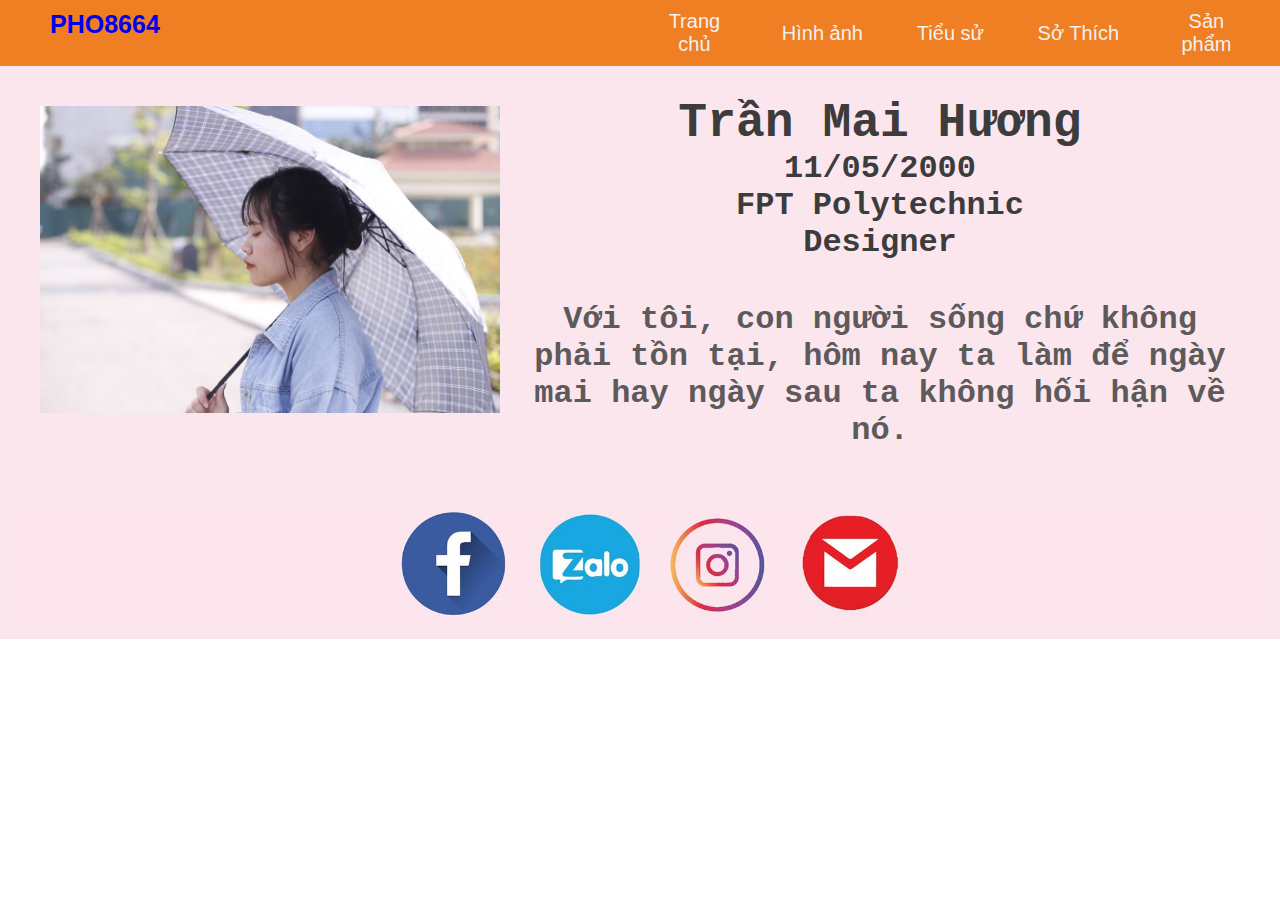
<file: index.html>
<!DOCTYPE html>
<html lang="en">

<head>
    <meta charset="UTF-8">
    <meta name="viewport" content="width=device-width, initial-scale=1.0">
    <meta http-equiv="X-UA-Compatible" content="ie=edge">
    <title>Trang chủ</title>
    <link rel="stylesheet" href="css/main.css">
</head>

<body>
    <div class="main-container">
        <div class="item-container header">
            <div class="item-header logo">
                    <div class="item-menu">
                <a href="#">PHO8664</a>
                    </div>
            </div>
            <div class="item-header navbar">
                <div class="item-navbar">
                    <div class="item-menu">
                        <a href="#">Trang chủ</a>
                    </div>
                </div>
                <div class="item-navbar">
                    <div class="item-menu">
                        <a href="#">Hình ảnh</a>
                    </div>
                </div>
                <div class="item-navbar">
                    <div class="item-menu">
                        <a href="#">Tiểu sử</a>
                    </div>
                </div>
                <div class="item-navbar">
                    <div class="item-menu">
                        <a href="hobby.html">Sở Thích</a>
                    </div>
                </div>
                <div class="item-navbar">
                    <div class="item-menu">
                        <a href="#">Sản phẩm</a>
                    </div>
                </div>
            </div>
        </div>
        <div class="item-container body">
            <div class="item-body images">
                <img src="img/72531405_2439676536152246_4367470746297958400_n.jpg" alt="pic">
            </div>
            <div class="item-body content">
                <h2>Trần Mai Hương</h2>
                <p>11/05/2000</p>
                <p>FPT Polytechnic</p>
                <p>Designer</p>
                <div class="descep">
                    <p>Với tôi, con người sống chứ không phải tồn tại, hôm nay ta làm để ngày mai hay ngày sau ta không
                        hối
                        hận về nó.</p>
                </div>

            </div>
        </div>
        <div class="item-container footer">
            <img src="img/71474895_431336260835650_711141915864596480_n.jpg" alt="">
        </div>

    </div>
</body>

</html>
</file>
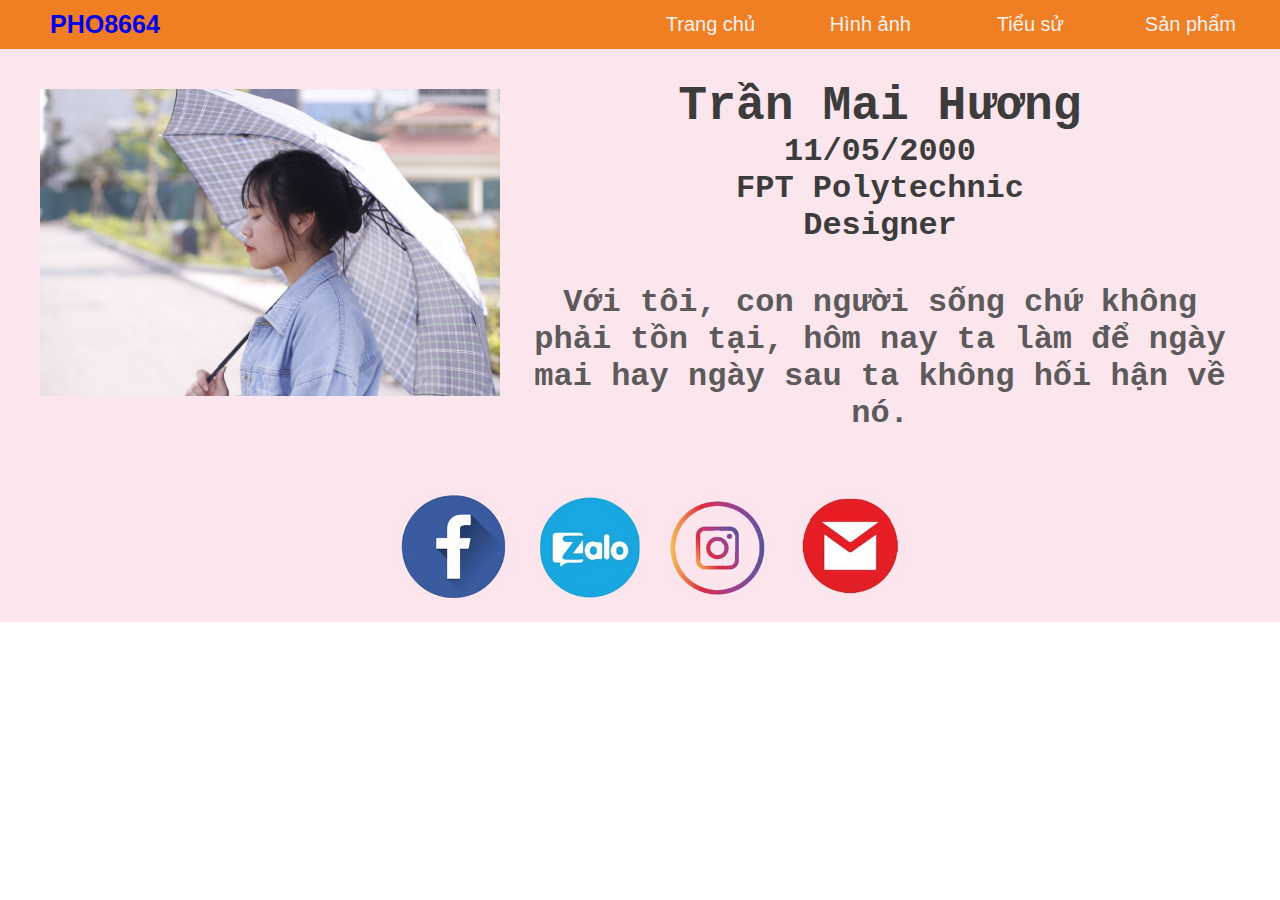
<file: demo.html>
<!DOCTYPE html>
<html lang="en">

<head>
    <meta charset="UTF-8">
    <meta name="viewport" content="width=device-width, initial-scale=1.0">
    <meta http-equiv="X-UA-Compatible" content="ie=edge">
    <title>Trang chủ</title>
    <link rel="stylesheet" href="css/main.css">
</head>

<body>
    <div class="main-container">
        <div class="item-container header">
            <div class="item-header logo">
                    <div class="item-menu">
                <a href="#">PHO8664</a>
                    </div>
            </div>
            <div class="item-header navbar">
                <div class="item-navbar">
                    <div class="item-menu">
                        <a href="#">Trang chủ</a>
                    </div>
                </div>
                <div class="item-navbar">
                    <div class="item-menu">
                        <a href="#">Hình ảnh</a>
                    </div>
                </div>
                <div class="item-navbar">
                    <div class="item-menu">
                        <a href="#">Tiểu sử</a>
                    </div>
                </div>
                <div class="item-navbar">
                    <div class="item-menu">
                        <a href="#">Sản phẩm</a>
                    </div>
                </div>
            </div>
        </div>
        <div class="item-container body">
            <div class="item-body images">
                <img src="img/72531405_2439676536152246_4367470746297958400_n.jpg" alt="pic">
            </div>
            <div class="item-body content">
                <h2>Trần Mai Hương</h2>
                <p>11/05/2000</p>
                <p>FPT Polytechnic</p>
                <p>Designer</p>
                <div class="descep">
                    <p>Với tôi, con người sống chứ không phải tồn tại, hôm nay ta làm để ngày mai hay ngày sau ta không
                        hối
                        hận về nó.</p>
                </div>

            </div>
        </div>
        <div class="item-container footer">
            <img src="img/71474895_431336260835650_711141915864596480_n.jpg" alt="">
        </div>

    </div>
</body>

</html>
</file>
<file: css/main.css>
*{
    margin:0;
    padding:0;
    box-sizing: border-box;
}

body{
    font-family: 'Courier New', Courier, monospace;
    font-size: 13px;
}

.main-container{
    background-color: #FCE6EE;
    display: grid;
    grid-template-columns: 100%;
   

}
.main-container .item-container{
  
    margin: 0 10px 10px 10px;
   
  
}
.main-container .header{
    display: grid;
    grid-template-columns: 50% 50%;
    background-color: #F07E22;
    margin: 0;
    
    
}
.header .logo{
    color:rgb(240, 241, 241);
    margin-left:40px; 
    font-family: 'Segoe UI', Tahoma, Geneva, Verdana, sans-serif;
    font-weight: bold;
}
.header .logo a{
   
    
    font-family: 'Segoe UI', Tahoma, Geneva, Verdana, sans-serif;
    font-weight: bold;
    text-decoration: none;
    font-size: 25px;
}
.header .navbar{
    display: flex;
    height: 100%;
}
.item-navbar{
    width: 25%;
    
    margin-right: 3%;
    text-align: center;
    
    justify-content: center;
    align-content: center;
  
    
   
}
.logo .item-menu{
    padding: 10px;
}
.item-navbar .item-menu{
    padding: 10px;
}
.item-navbar a{
    
    text-decoration: none;
    color: rgb(240, 241, 241);
    font-family: 'Segoe UI', Tahoma, Geneva, Verdana, sans-serif;
    font-size: 20px;
    
 
   
}
.item-navbar:hover{
    background-color: rgb(240, 166, 106);
}
.main-container .body
{
    display: grid;
    grid-template-columns: 40% 60%;
   padding: 30px;

}
.body .images{
    padding: 10px 20px 10px 0;
}
.body .images img{
    width: 100%;
}
.body .content{
    text-align: center;
    font-size: 32px;
    font-weight: 550;
    color: rgb(61, 60, 60);
}
.body .content .descep{
    margin-top:40px;
    color: rgb(92, 90, 90);
}
.main-container .footer{
    margin-top:20px;
}
.main-container .footer img{
    width: 100%;
}
</file>
